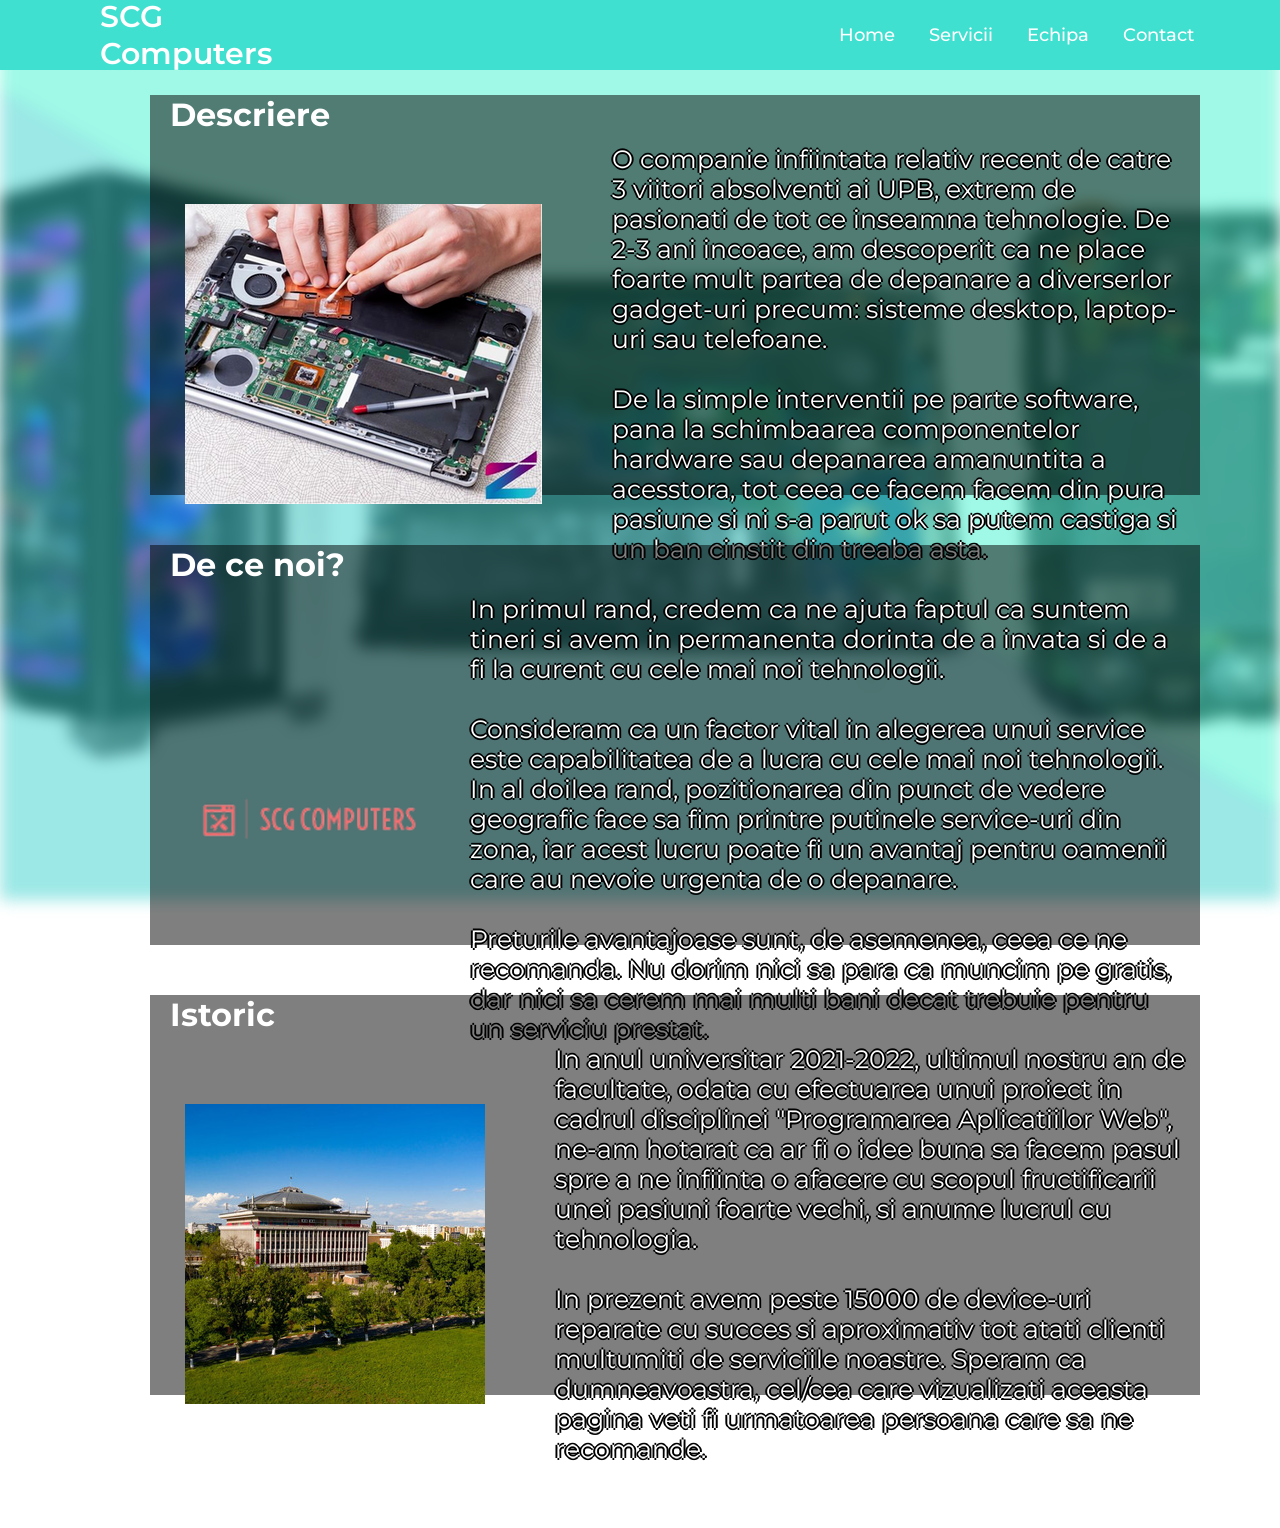
<file: index.html>
<!DOCTYPE html>
<html lang="ro">

<head>
   <title>Home</title>
   <meta charset="utf-8">
   <meta name="viewport" content="width=device-width, initial-scale=1.0">
   <link rel="stylesheet" href="style/style.css">
   <link rel="stylesheet" href="https://cdnjs.cloudflare.com/ajax/libs/font-awesome/5.15.3/css/all.min.css" />
   <link rel="icon" href="assets/icons/wrench-solid-full.svg">
   <script src="scripts/script.js" defer></script>
</head>

<body>
   <header class="wrapper">
      <nav id="navbar">
         <input type="checkbox" id="show-search">
         <input type="checkbox" id="show-menu">
         <label for="show-menu" class="menu-icon"><i class="fas fa-bars"></i></label>
         <div class="content">
            <div class="logo"><a href="index.html">SCG Computers</a></div>
            <ul class="links">
               <li><a href="index.html">Home</a></li>
               <li>
                  <a href="pages/services.html" class="desktop-link">Servicii</a>
                  <input type="checkbox" id="show-features">
                  <label for="show-features">Services</label>
                  <ul>
                     <li><a href="pages/services/laptop.html">Laptopuri</a></li>
                     <li><a href="pages/services/pc.html">Calculatoare</a></li>
                     <li><a href="pages/services/smart.html">Telefoane</a></li>
                  </ul>
               </li>
               <li>
                  <a href="pages/team.html" class="desktop-link">Echipa</a>
                  <input type="checkbox" id="show-services">
                  <label for="show-services">Echipa</label>
                  <ul>
                     <li><a href="pages/team/soare.html">Soare Alexandru</a></li>
                     <li><a href="pages/team/rares.html">Gheorghe Rares</a></li>
                     <li><a href="pages/team/coman.html">Coman Alexandru</a></li>
                  </ul>
               </li>
               <li><a href="pages/contact.html">Contact</a></li>
            </ul>
         </div>
      </nav>
   </header>
   <br><br><br><br><br>
   <div class="bg-box">
      <div class="box">
         <h1 class="headings">Descriere</h1>
         <div class="element">
            <div class="img_and_text">
               <img src="assets/images/home/service.png" class="service-image">
               <p class="index-parap">O companie infiintata relativ recent de catre 3 viitori absolventi ai UPB, extrem
                  de pasionati de tot ce inseamna tehnologie.
                  De 2-3 ani incoace, am descoperit ca ne place foarte mult partea de depanare a diverserlor gadget-uri
                  precum: sisteme desktop, laptop-uri sau telefoane.<br><br> De la simple interventii pe parte software,
                  pana la schimbaarea componentelor hardware sau depanarea amanuntita a acesstora, tot ceea ce facem
                  facem din pura pasiune si ni s-a parut ok sa putem castiga si un ban cinstit din treaba asta.

               </p>
            </div>
         </div>
      </div>
      <div class="buffer"></div>
      <div class="box">
         <h1 class="headings">De ce noi?</h1>
         <div class="element">
            <img src="assets/images/home/logo.v1.png" alt="company logo" class="img-logo">
            <p class="index-parap">In primul rand, credem ca ne ajuta faptul ca suntem tineri si avem in permanenta
               dorinta de a invata si de a fi la curent cu cele mai noi tehnologii.<br><br> Consideram ca un factor
               vital in alegerea unui service este capabilitatea de a lucra cu cele mai noi tehnologii.
               In al doilea rand, pozitionarea din punct de vedere geografic face sa fim printre putinele service-uri
               din zona, iar acest lucru poate fi un avantaj pentru oamenii care au nevoie urgenta de o
               depanare.<br><br>
               Preturile avantajoase sunt, de asemenea, ceea ce ne recomanda. Nu dorim nici sa para ca muncim pe gratis,
               dar nici sa cerem mai multi bani decat trebuie pentru un serviciu prestat.
            </p>
         </div>
      </div>
      <div class="buffer"></div>
      <div class="box">
         <h1 class="headings">Istoric</h1>
         <div class="element">
            <img src="assets/images/home/politehnica.jpg" alt="upb bucuresti" class="img-politehnica">
            <p class="index-parap">In anul universitar 2021-2022, ultimul nostru an de facultate, odata cu efectuarea
               unui proiect in cadrul disciplinei "Programarea Aplicatiilor Web", ne-am hotarat ca ar fi o idee buna sa
               facem pasul spre a ne infiinta o afacere cu scopul fructificarii unei pasiuni foarte vechi, si anume
               lucrul cu tehnologia.<br><br>
               In prezent avem peste 15000 de device-uri reparate cu succes si aproximativ tot atati clienti multumiti
               de serviciile noastre. Speram ca dumneavoastra, cel/cea care vizualizati aceasta pagina veti fi
               urmatoarea persoana care sa ne recomande.
            </p>
         </div>
      </div>
   </div>
   <br><br><br><br><br>
   <footer>
      <div class="button-vertical-align">
         <button id="myBtn" title="Go to top">&#10148;</button>
      </div>
   </footer>
   <br><br>
</body>

</html>
</file>
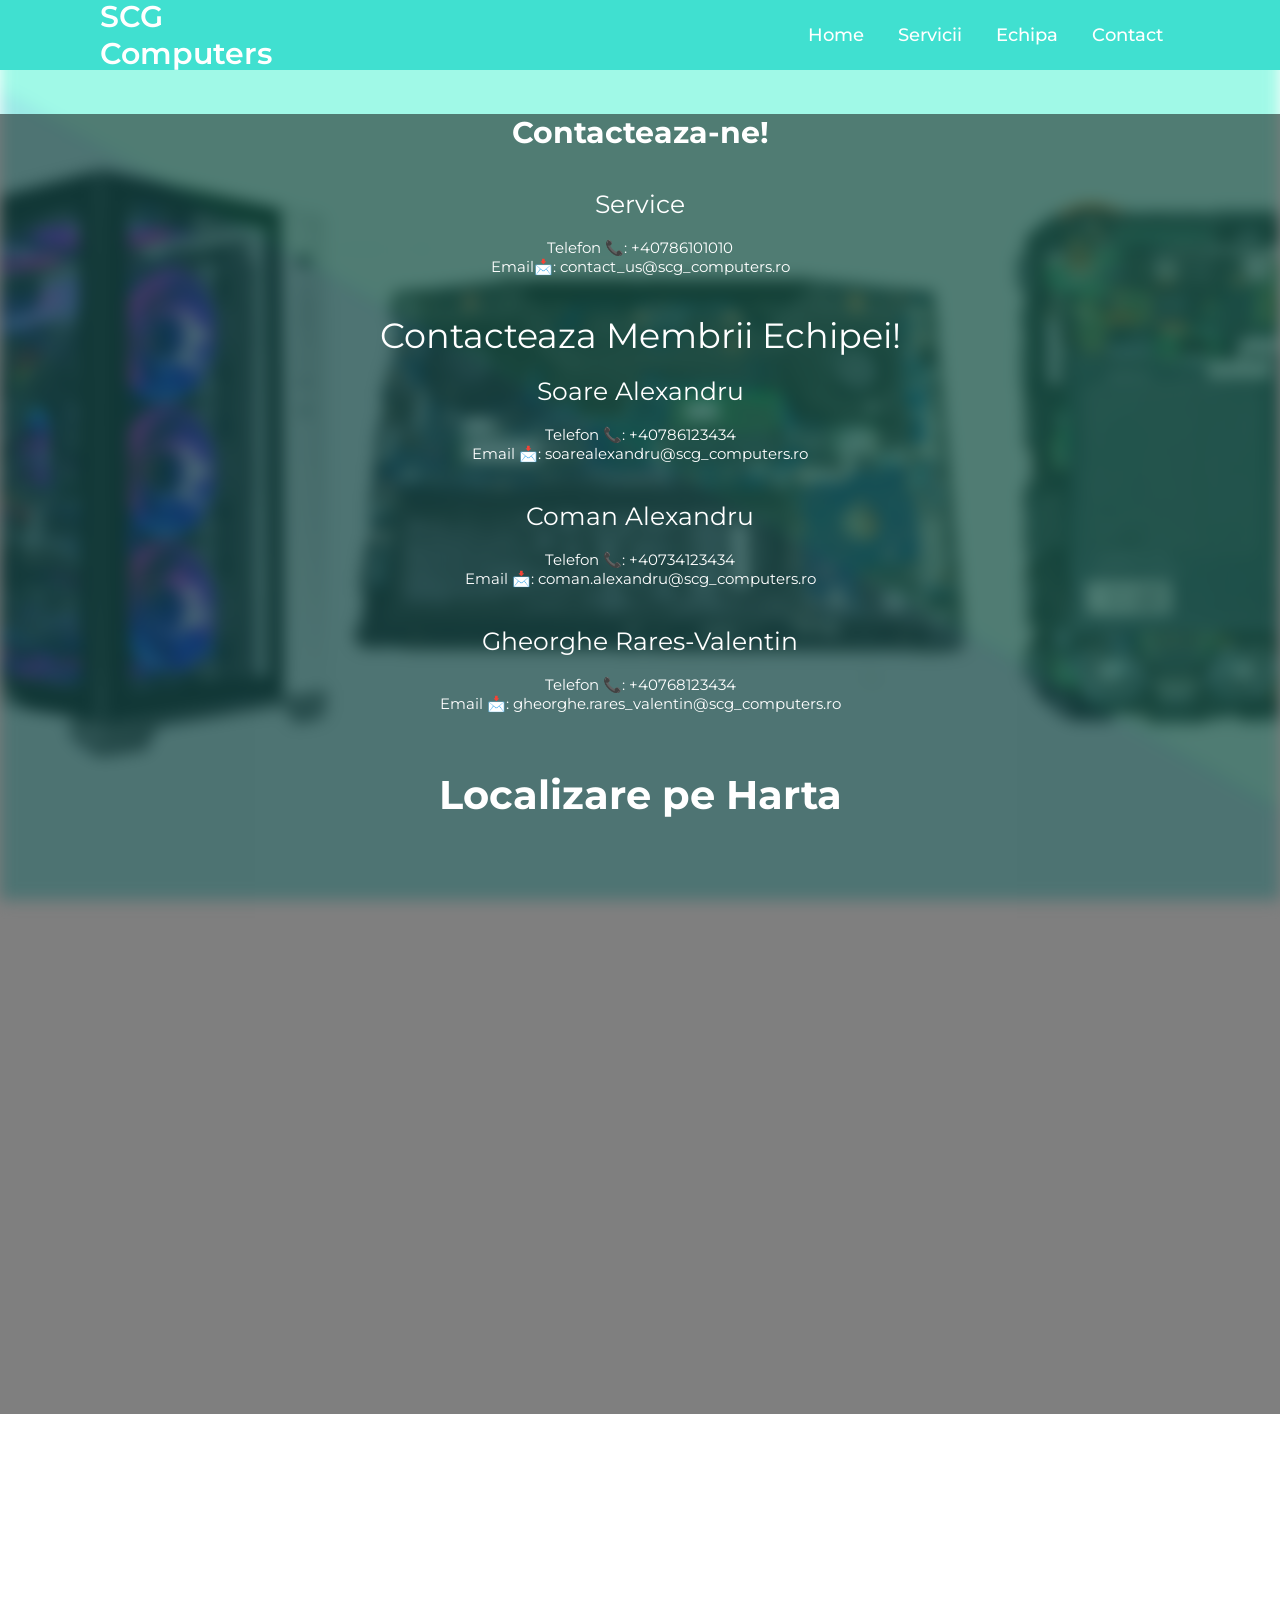
<file: pages/contact.html>
<!DOCTYPE html>
<html lang="en">

<head>
   <meta charset="UTF-8">
   <meta name="viewport" content="width=device-width, initial-scale=1.0">
   <meta http-equiv="X-UA-Compatible" content="ie=edge">
   <title>Contact Us!</title>
   <link rel="stylesheet" href="../style/style_contact_page.css">
   <link rel="stylesheet" href="https://cdnjs.cloudflare.com/ajax/libs/font-awesome/5.15.3/css/all.min.css" />
   <link rel="icon" href="../assets/icons/wrench-solid-full.svg">
   <script src="../scripts/script.js" defer></script>
</head>

<body>
   <div class="wrapper">
      <nav>
         <input type="checkbox" id="show-search">
         <input type="checkbox" id="show-menu">
         <label for="show-menu" class="menu-icon"><i class="fas fa-bars"></i></label>
         <div class="content">
            <div class="logo"><a href="../index.html">SCG Computers</a></div>
            <ul class="links">
               <li><a href="../index.html">Home</a></li>
               <li>
                  <a href="services.html" class="desktop-link">Servicii</a>
                  <input type="checkbox" id="show-features">
                  <label for="show-features">Services</label>
                  <ul>
                     <li><a href="services/laptop.html">Laptopuri</a></li>
                     <li><a href="services/pc.html">Calculatoare</a></li>
                     <li><a href="services/smart.html">Telefoane</a></li>
                  </ul>
               </li>
               <li>
                  <a href="team.html" class="desktop-link">Echipa</a>
                  <input type="checkbox" id="show-services">
                  <label for="show-services">Echipa</label>
                  <ul>
                     <li><a href="team/soare.html">Soare Alexandru</a></li>
                     <li><a href="team/rares.html">Gheorghe Rares</a></li>
                     <li><a href="team/coman.html">Coman Alexandru</a></li>
                  </ul>
               </li>
               <li><a href="contact.html">Contact</a></li>
            </ul>
         </div>
      </nav>
   </div>
   <br>
   <br>
   <br>
   <br>
   <br>
   <br>
   <div class="big_box">
      <h1 style="text-align: center; font-size: 30px;">Contacteaza-ne!</h1>
      <br>
      <br>
      <p style="text-align: center; font-size: 25px;">Service</p>
      <br>
      <p style="text-align: center; font-size: 15px;">Telefon &#128222;: +40786101010</p>
      <p style="text-align: center; font-size: 15px;">Email&#128233;: contact_us@scg_computers.ro</p>
      <br>
      <br>
      <p style="text-align: center;font-size: 35px;">Contacteaza Membrii Echipei!</p>
      <br>
      <p style="text-align: center; font-size: 25px;">Soare Alexandru</p>
      <br>
      <p style="text-align: center; font-size: 15px;">Telefon &#128222;: +40786123434</p>
      <p style="text-align: center; font-size: 15px;">Email &#128233;: soarealexandru@scg_computers.ro</p>
      <br>
      <br>
      <p style="text-align: center; font-size: 25px;">Coman Alexandru</p>
      <br>
      <p style="text-align: center; font-size: 15px;">Telefon &#128222;: +40734123434</p>
      <p style="text-align: center; font-size: 15px;">Email &#128233;: coman.alexandru@scg_computers.ro</p>
      <br>
      <br>
      <p style="text-align: center; font-size: 25px;">Gheorghe Rares-Valentin</p>
      <br>
      <p style="text-align: center; font-size: 15px;">Telefon &#128222;: +40768123434</p>
      <p style="text-align: center; font-size: 15px;">Email &#128233;: gheorghe.rares_valentin@scg_computers.ro</p>
      <br>
      <br>
      <br>
      <h1 style="text-align: center; font-size: 40px;">Localizare pe Harta</h1>
      <br>
      <div class="mapouter">
         <div class="gmap_canvas" style="align-content: center;">
            <iframe width="600" height="500" id="gmap_canvas"
               src="https://maps.google.com/maps?q=primo%20romancierilor&t=&z=13&ie=UTF8&iwloc=&output=embed"
               frameborder="0" scrolling="no" marginheight="0" marginwidth="0"></iframe><a
               href="https://123movies-to.org">123movies</a><br>
            <style>
               .mapouter {
                  position: absolute;
                  text-align: right;
                  height: 500px;
                  width: 600px;
                  margin-left: 35%;
               }
            </style>
            <a href="https://www.embedgooglemap.net">add google map to html</a>
            <style>
               .gmap_canvas {
                  overflow: hidden;
                  background: none !important;
                  height: 500px;
                  width: 600px;
               }
            </style>
         </div>
      </div>
      <br>
      <br>
      <br>
      <br>
      <br>
      <br>
      <br>
      <br>
      <br>
      <br>
      <br>
      <br>
   </div>
   <button id="myBtn" title="Go to top">&#10148;</button>
   <footer>
      <div class="buffer"></div>
      <br><br><br><br>
   </footer>
</body>

</html>
</file>
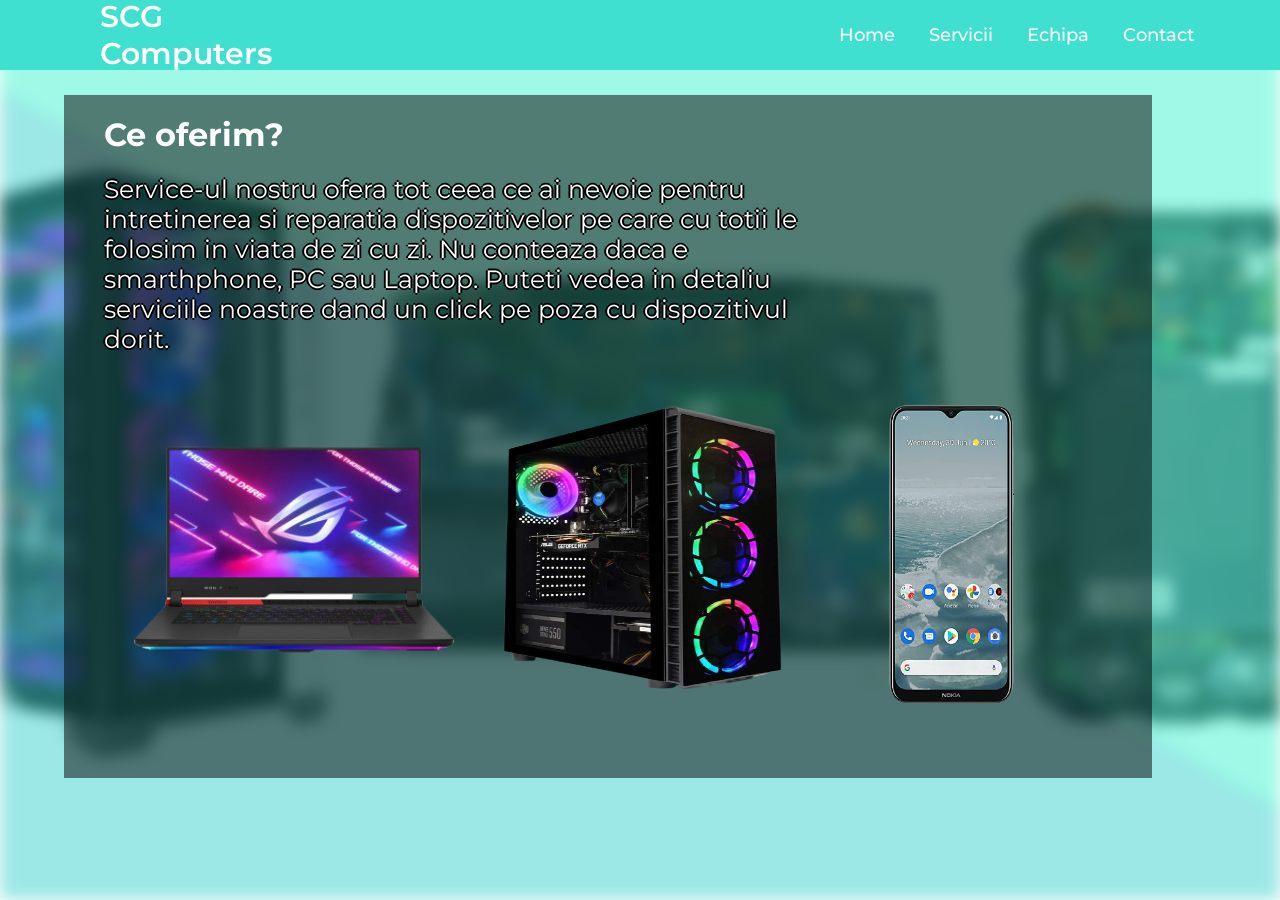
<file: pages/services.html>
<!DOCTYPE html>
<html lang="ro">
   <head>
      <meta charset="utf-8">
      <title>Servicii</title>
      <meta name="viewport" content="width=device-width, initial-scale=1.0">
      <link rel="stylesheet" href="../style/style.css">
      <link rel="icon" href="../assets/icons/wrench-solid-full.svg">
      <script src="../scripts/script.js" defer/></script>
   </head>
   <body>
      <header class="wrapper">
         <nav>
            <input type="checkbox" id="show-search">
            <input type="checkbox" id="show-menu">
            <label for="show-menu" class="menu-icon"><i class="fas fa-bars"></i></label>
            <div class="content">
               <div class="logo"><a href="../index.html">SCG Computers</a></div>
               <ul class="links">
                  <li><a href="../index.html">Home</a></li>
                  <li>
                     <a href="services.html" class="desktop-link">Servicii</a>
                     <input type="checkbox" id="show-features">
                     <label for="show-features">Services</label>
                     <ul>
                        <li><a href="services/laptop.html">Laptopuri</a></li>
                        <li><a href="services/pc.html">Calculatoare</a></li>
                        <li><a href="services/smart.html">Telefoane</a></li>
                     </ul>
                  </li>
                  <li>
                     <a href="team.html" class="desktop-link">Echipa</a>
                     <input type="checkbox" id="show-services">
                     <label for="show-services">Echipa</label>
                     <ul>
                        <li><a href="team/soare.html">Soare Alexandru</a></li>
                        <li><a href="team/rares.html">Gheorghe Rares</a></li>
                        <li><a href="team/coman.html">Coman Alexandru</a></li>
                     </ul>
                  </li>
                  <li><a href="contact.html">Contact</a></li>
               </ul>
            </div>
         </nav>
      </header>
      <br><br><br><br><br>
      <div class="services-box">
         <h1 class="headings">Ce oferim?</h1>
         <p class="services-parap">Service-ul nostru ofera tot ceea ce ai nevoie pentru intretinerea si reparatia dispozitivelor pe care cu totii le folosim in viata de zi cu zi. Nu conteaza daca e smarthphone, PC sau Laptop. Puteti vedea in detaliu serviciile noastre dand un click pe poza cu dispozitivul dorit.</p>
         <br>
         <div class="services-images">
            <a href="../pages/services/laptop.html"><img src="../assets/images/services/laptop.png" alt="picture of a laptop" class="services-img-laptop"></a>
            <a href="../pages/services/pc.html"><img src="../assets/images/services/pc.png" alt="picture of a PC" class="services-img-pc"></a>
            <a href="../pages/services/smart.html"><img src="../assets/images/services/smartphone.png" alt="picture of a smartphone" class="services-img-smart"></a>
      </div>
      </div>
      <button id="myBtn" title="Go to top">Top</button>
   </body>
</html>
</file>
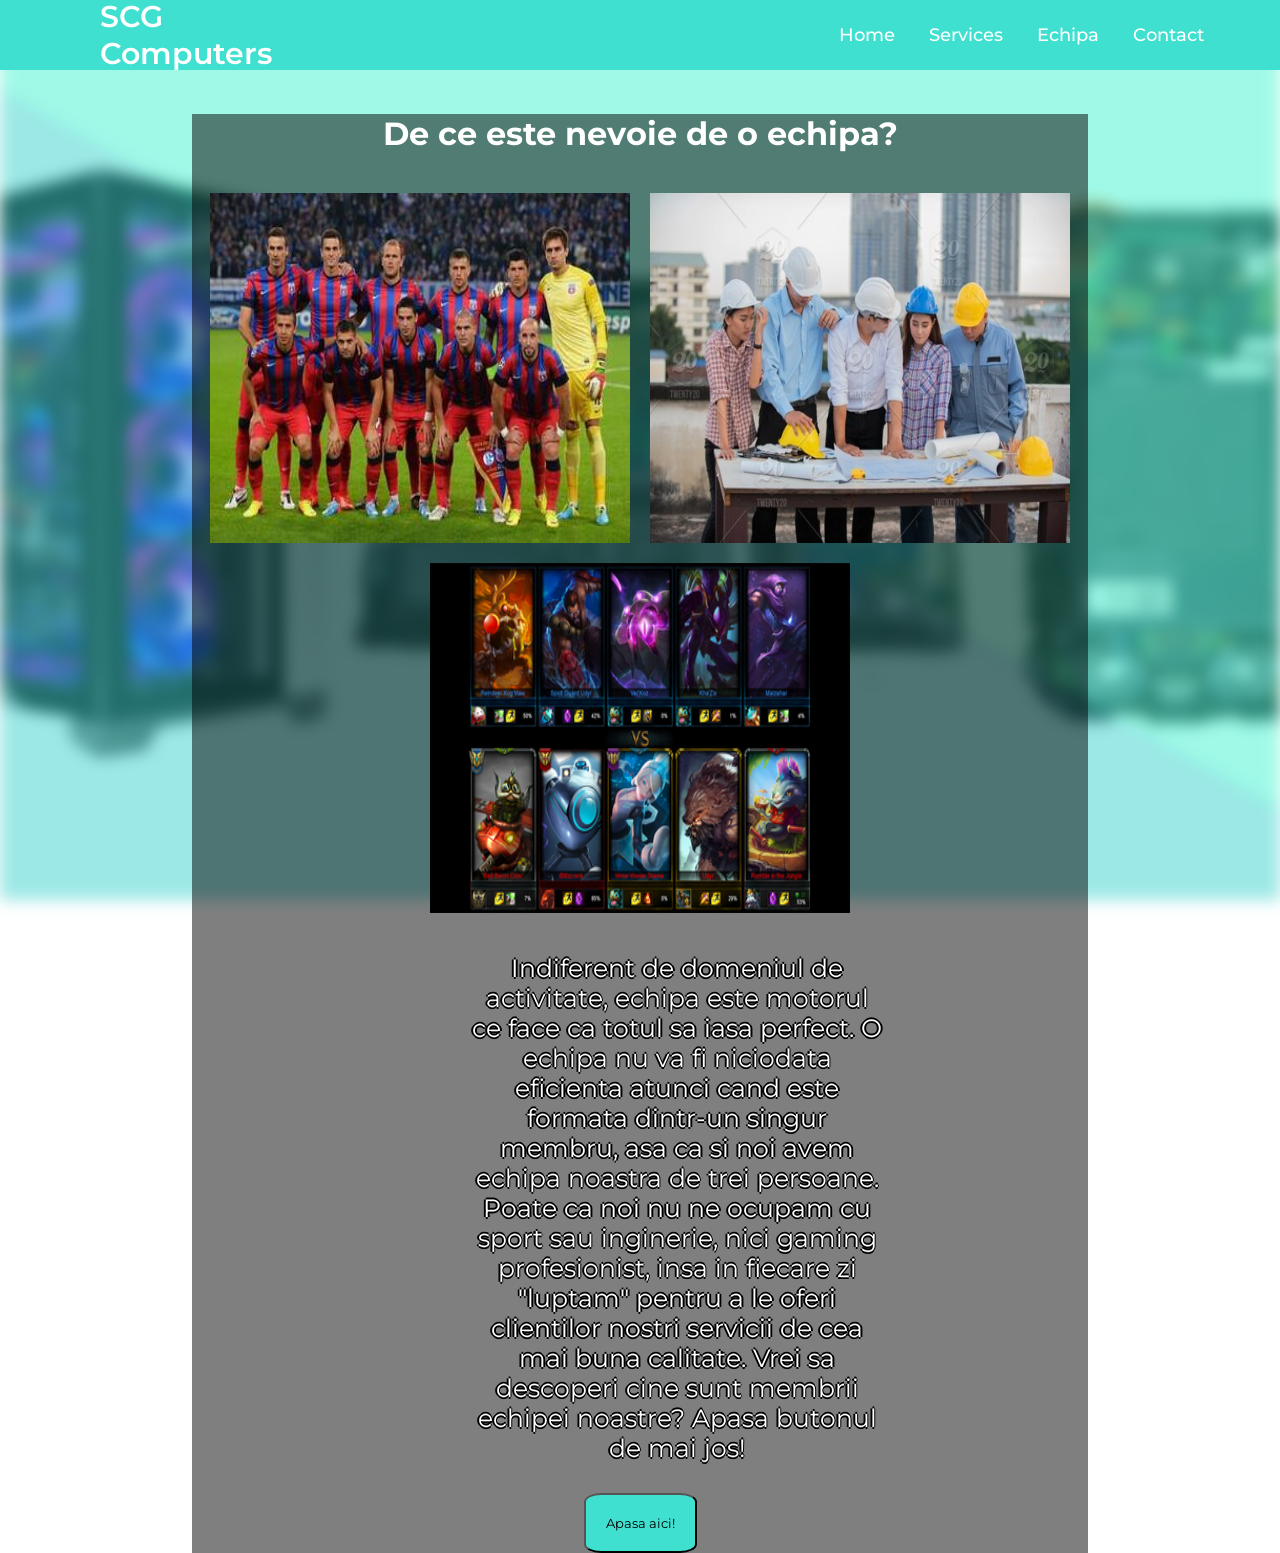
<file: pages/team.html>
<!DOCTYPE html>
<html lang="ro">
   <head>
      <meta charset="utf-8">
      <title>Echipa</title>
      <meta name="viewport" content="width=device-width, initial-scale=1.0">
      <link rel="stylesheet" href="../style/style.css">
      <link rel="stylesheet" href="https://cdnjs.cloudflare.com/ajax/libs/font-awesome/5.15.3/css/all.min.css" />
      <link rel="icon" href="../assets/icons/wrench-solid-full.svg">
      <script src="../scripts/script.js" defer></script>
   </head>
   <body>
      <header class="wrapper">
         <nav>
            <input type="checkbox" id="show-search">
            <input type="checkbox" id="show-menu">
            <label for="show-menu" class="menu-icon"><i class="fas fa-bars"></i></label>
            <div class="content">
               <div class="logo"><a href="../index.html">SCG Computers</a></div>
               <ul class="links">
                  <li><a href="../index.html">Home</a></li>
                  <li>
                     <a href="services.html" class="desktop-link">Services</a>
                     <input type="checkbox" id="show-features">
                     <label for="show-features">Services</label>
                     <ul>
                        <li><a href="services/laptop.html">Laptopuri</a></li>
                        <li><a href="services/pc.html">Calculatoare</a></li>
                        <li><a href="services/smart.html">Telefoane</a></li>
                     </ul>
                  </li>
                  <li>
                     <a href="team.html" class="desktop-link">Echipa</a>
                     <input type="checkbox" id="show-services">
                     <label for="show-services">Echipa</label>
                     <ul>
                        <li><a href="team/soare.html">Soare Alexandru</a></li>
                        <li><a href="team/rares.html">Gheorghe Rares</a></li>
                        <li><a href="team/coman.html">Coman Alexandru</a></li>
                     </ul>
                  </li>
                  <li><a href="contact.html">Contact</a></li>
               </ul>
            </div>
         </nav>
      </header>
      <br><br><br><br><br><br>
      <div class="team-box">
         <h1 class="team-headings">De ce este nevoie de o echipa?</h1>
         <div class="team-images">
            <img src="../assets/images/team/steaua.jpg" alt="steaua footbal club">
            <img src="../assets/images/team/engineers.jpg" alt="engineers team">
            <img src="../assets/images/team/league.jpg" alt="league of legends team">
         </div>
         <div class="par-box">
            <p class="team-parap">
               Indiferent de domeniul de activitate, echipa este motorul ce face ca totul sa iasa perfect. O echipa nu va fi niciodata eficienta atunci cand este formata dintr-un singur membru, asa ca si noi avem echipa noastra de trei persoane. Poate ca noi nu ne ocupam cu sport sau inginerie, nici gaming profesionist, insa in fiecare zi "luptam" pentru a le oferi clientilor nostri servicii de cea mai buna calitate. Vrei sa descoperi cine sunt membrii echipei noastre? Apasa butonul de mai jos!
            </p>
         </div>
         <form>
            <button formaction="../pages/team/coman.html" class="team-button">Apasa aici!</button>
          </form>
   </div>
      <button id="myBtn" title="Go to top">Top</button>
   </body>
</html>
</file>
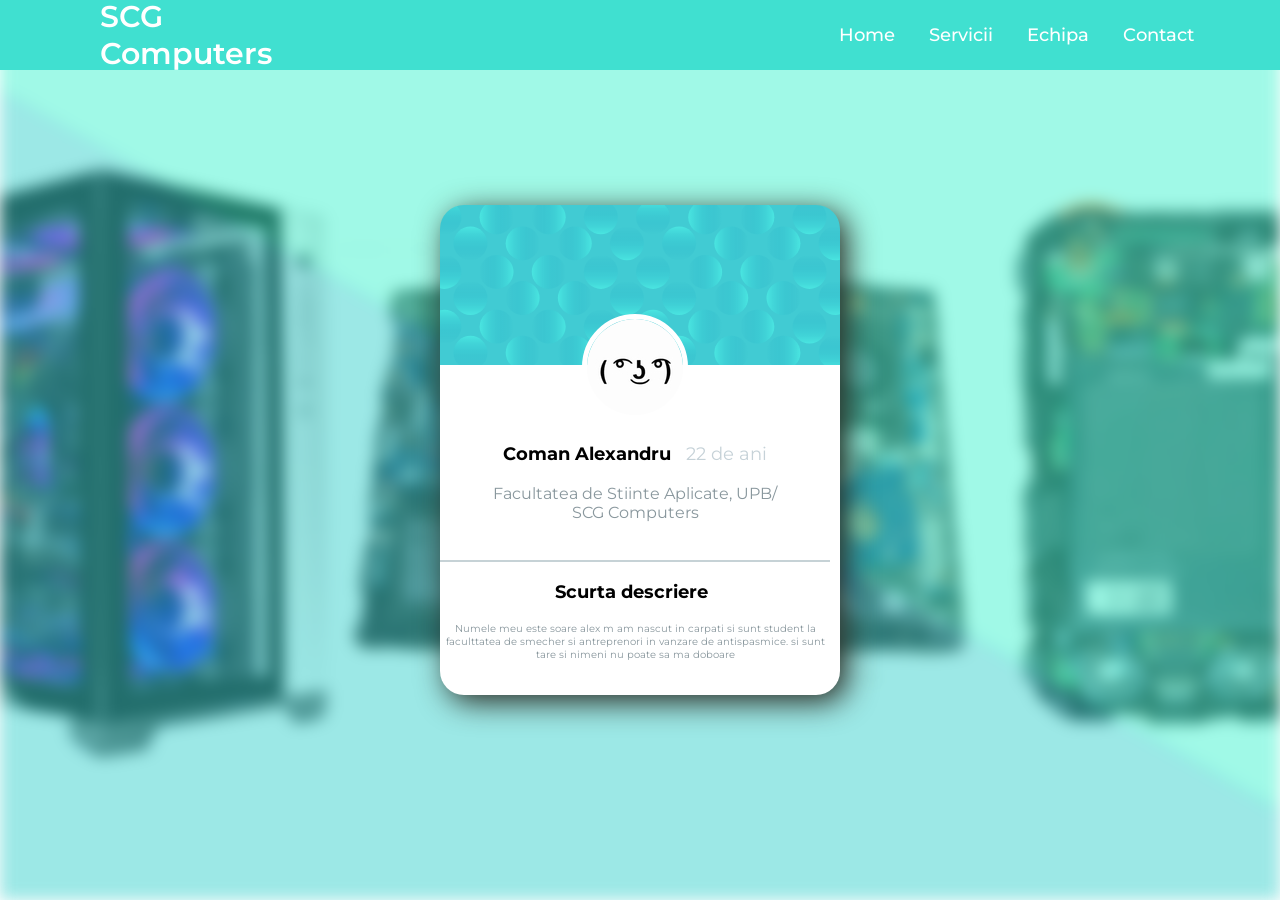
<file: pages/team/coman.html>
<!DOCTYPE html>
<html lang="en">

<head>
  <meta charset="UTF-8">
  <meta name="viewport" content="width=device-width, initial-scale=1.0">
  <meta http-equiv="X-UA-Compatible" content="ie=edge">
  <title>Team-Coman Alexandru</title>
  <link rel="stylesheet" href="../../style/style_team_cards.css">
  <link rel="stylesheet" href="https://cdnjs.cloudflare.com/ajax/libs/font-awesome/5.15.3/css/all.min.css" />
  <link rel="icon" href="../../assets/icons/wrench-solid-full.svg">
  <script src="../../scripts/script.js" defer></script>
</head>

<body>
  <div class="wrapper">
    <nav>
      <input type="checkbox" id="show-search">
      <input type="checkbox" id="show-menu">
      <label for="show-menu" class="menu-icon"><i class="fas fa-bars"></i></label>
      <div class="content">
        <div class="logo"><a href="../../index.html">SCG Computers</a></div>
        <ul class="links">
          <li><a href="../../index.html">Home</a></li>
          <li>
            <a href="../services.html" class="desktop-link">Servicii</a>
            <input type="checkbox" id="show-features">
            <label for="show-features">Services</label>
            <ul>
              <li><a href="../services/laptop.html">Laptopuri</a></li>
              <li><a href="../services/pc.html">Calculatoare</a></li>
              <li><a href="../services/smart.html">Telefoane</a></li>
            </ul>
          </li>
          <li>
            <a href="../team.html" class="desktop-link">Echipa</a>
            <input type="checkbox" id="show-services">
            <label for="show-services">Echipa</label>
            <ul>
              <li><a href="soare.html">Soare Alexandru</a></li>
              <li><a href="rares.html">Gheorghe Rares</a></li>
              <li><a href="coman.html">Coman Alexandru</a></li>
            </ul>
          </li>
          <li><a href="../contact.html">Contact</a></li>
        </ul>
      </div>
    </nav>
  </div>

  <div class="container">
    <img src="../../assets/images/team/image-coman.jpg">
    <br>
    <br>
    <h1> Coman Alexandru<a style="font-weight: lighter; color: #C6D2D8;"> &nbsp; 22 de ani</a></h1>
    <br>
    <p style="color: #89979D;">Facultatea de Stiinte Aplicate, UPB/</p>
    <p style="color: #89979D;"> SCG Computers</p>
    <br>
    <br>
    <hr class="line">
    <br>
    <div class="stats">
      <h1>Scurta descriere&nbsp;&nbsp;&nbsp;</h1>

    </div>
    <br>
    <div class="stats2">
      <p style="color: #89979D;">
        Numele meu este soare alex m am nascut in carpati si sunt student la faculttatea de smecher si antreprenori in
        vanzare de antispasmice. si sunt tare si nimeni nu poate sa ma doboare
      </p>
    </div>
  </div>
  <div class="dummy-text"></div>
</body>

</html>
</file>
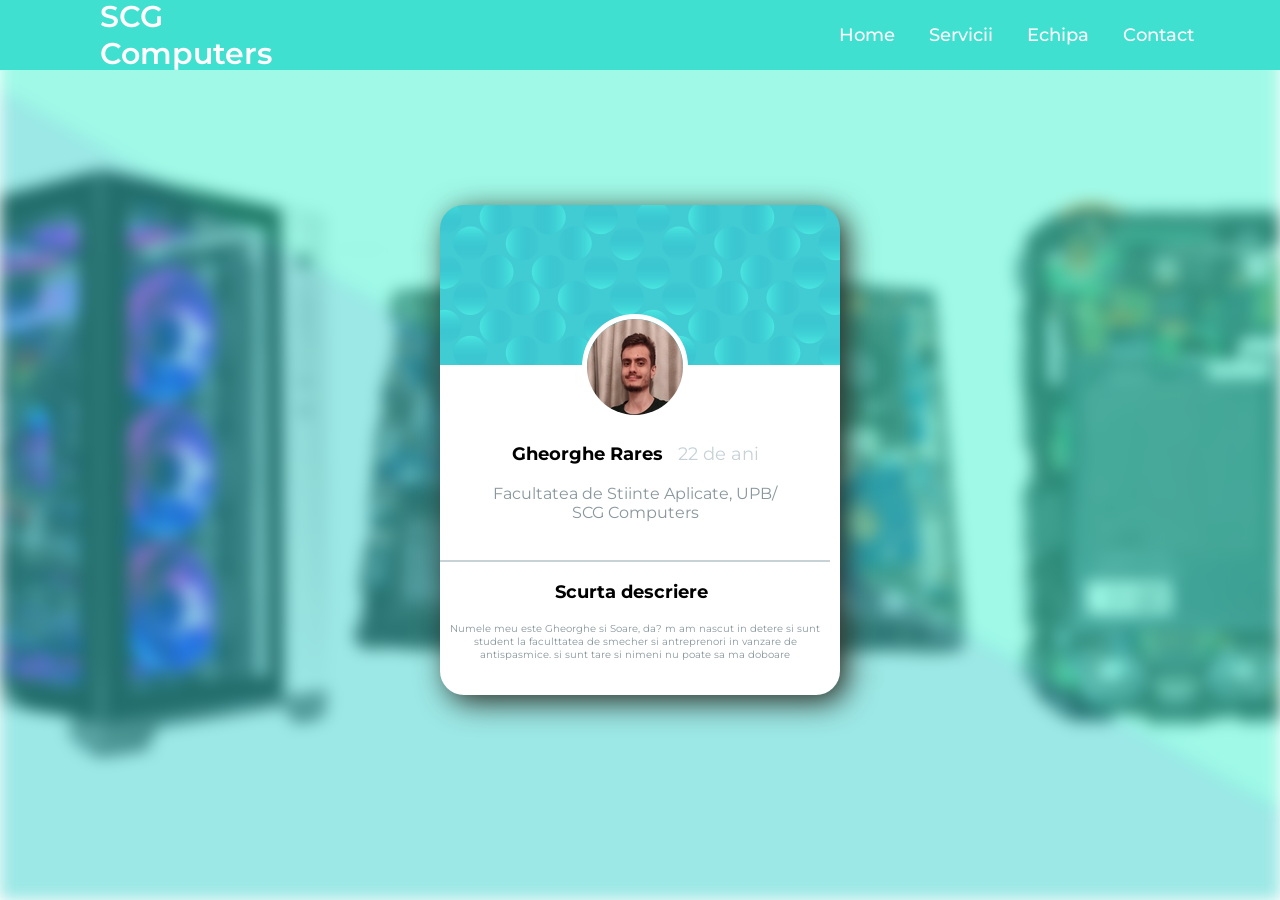
<file: pages/team/rares.html>
<!DOCTYPE html>
<html lang="en">

<head>
  <meta charset="UTF-8">
  <meta name="viewport" content="width=device-width, initial-scale=1.0">
  <meta http-equiv="X-UA-Compatible" content="ie=edge">
  <title>Team-Gheorghe Rares</title>
  <link rel="stylesheet" href="../../style/style_team_cards.css">
  <link rel="stylesheet" href="https://cdnjs.cloudflare.com/ajax/libs/font-awesome/5.15.3/css/all.min.css" />
  <link rel="icon" href="../../assets/icons/wrench-solid-full.svg">
  <script src="../../scripts/script.js" defer></script>
</head>

<body>
  <div class="wrapper">
    <nav>
      <input type="checkbox" id="show-search">
      <input type="checkbox" id="show-menu">
      <label for="show-menu" class="menu-icon"><i class="fas fa-bars"></i></label>
      <div class="content">
        <div class="logo"><a href="../../index.html">SCG Computers</a></div>
        <ul class="links">
          <li><a href="../../index.html">Home</a></li>
          <li>
            <a href="../services.html" class="desktop-link">Servicii</a>
            <input type="checkbox" id="show-features">
            <label for="show-features">Servicii</label>
            <ul>
              <li><a href="../services/laptop.html">Laptopuri</a></li>
              <li><a href="../services/pc.html">Calculatoare</a></li>
              <li><a href="../services/smart.html">Telefoane</a></li>
            </ul>
          </li>
          <li>
            <a href="../team.html" class="desktop-link">Echipa</a>
            <input type="checkbox" id="show-services">
            <label for="show-services">Echipa</label>
            <ul>
              <li><a href="soare.html">Soare Alexandru</a></li>
              <li><a href="rares.html">Gheorghe Rares</a></li>
              <li><a href="coman.html">Coman Alexandru</a></li>
            </ul>
          </li>
          <li><a href="../contact.html">Contact</a></li>
        </ul>
      </div>
    </nav>
  </div>

  <div class="container">
    <img src="../../assets/images/team/image-rares.jpg">
    <br>
    <br>
    <h1> Gheorghe Rares<a style="font-weight: lighter; color: #C6D2D8;"> &nbsp; 22 de ani</a></h1>
    <br>
    <p style="color: #89979D;">Facultatea de Stiinte Aplicate, UPB/</p>
    <p style="color: #89979D;"> SCG Computers</p>
    <br>
    <br>
    <hr class="line">
    <br>
    <div class="stats">
      <h1>Scurta descriere&nbsp;&nbsp;&nbsp;</h1>

    </div>
    <br>
    <div class="stats2">
      <p style="color: #89979D;">Numele meu este Gheorghe si Soare, da? m am nascut in detere si sunt student la
        faculttatea de smecher si antreprenori in vanzare de antispasmice. si sunt tare si nimeni nu poate sa ma doboare
      </p>
    </div>
  </div>
  <div class="dummy-text"></div>
</body>

</html>
</file>
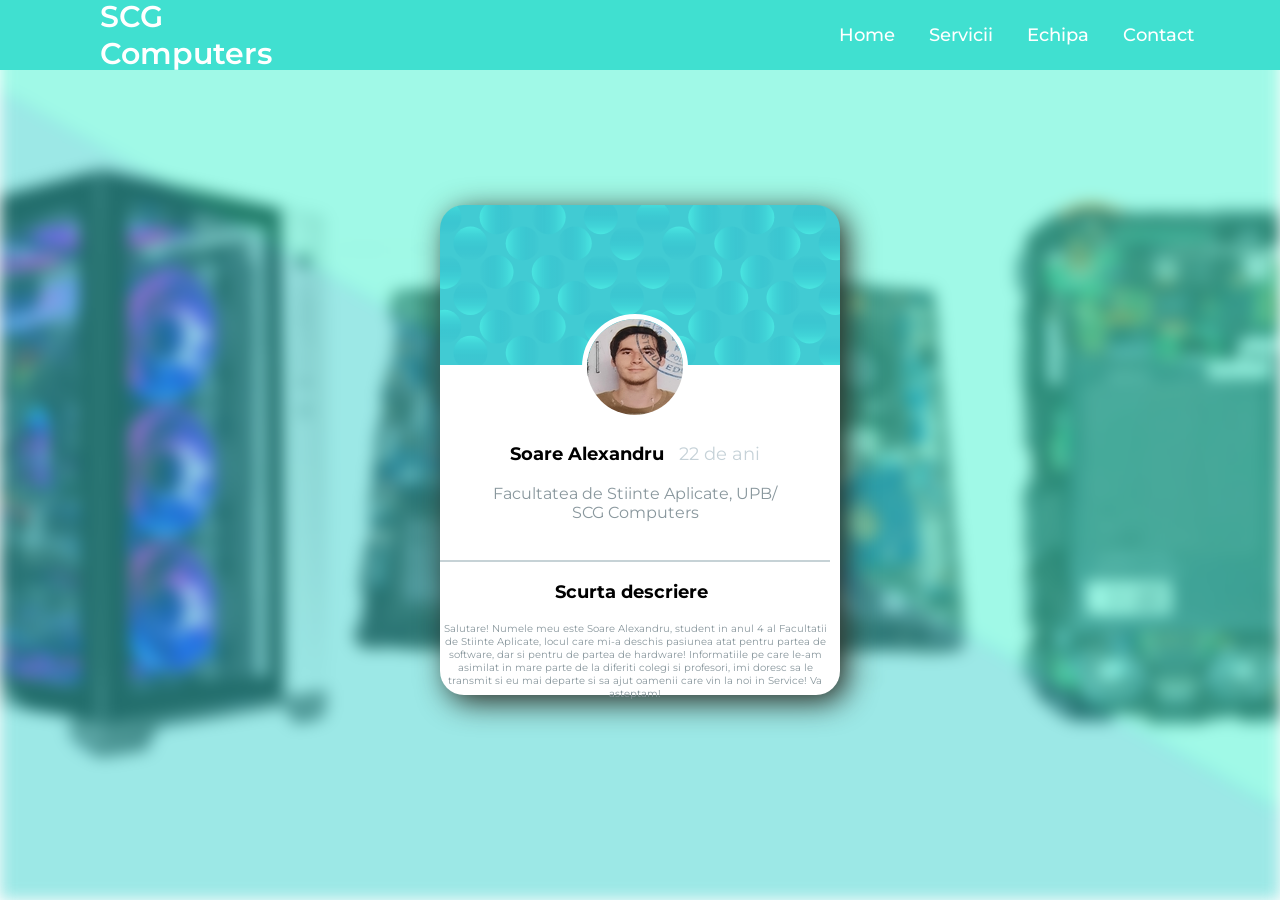
<file: pages/team/soare.html>
<!DOCTYPE html>
<html lang="en">

<head>
  <meta charset="UTF-8">
  <meta name="viewport" content="width=device-width, initial-scale=1.0">
  <meta http-equiv="X-UA-Compatible" content="ie=edge">
  <title>Team-Soare Alexandru</title>
  <link rel="stylesheet" href="../../style/style_team_cards.css">
  <link rel="stylesheet" href="https://cdnjs.cloudflare.com/ajax/libs/font-awesome/5.15.3/css/all.min.css" />
  <link rel="icon" href="../../assets/icons/wrench-solid-full.svg">
  <script src="../../scripts/script.js" defer></script>
</head>

<body>
  <div class="wrapper">
    <nav>
      <input type="checkbox" id="show-search">
      <input type="checkbox" id="show-menu">
      <label for="show-menu" class="menu-icon"><i class="fas fa-bars"></i></label>
      <div class="content">
        <div class="logo"><a href="../../index.html">SCG Computers</a></div>
        <ul class="links">
          <li><a href="../../index.html">Home</a></li>
          <li>
            <a href="../services.html" class="desktop-link">Servicii</a>
            <input type="checkbox" id="show-features">
            <label for="show-features">Services</label>
            <ul>
              <li><a href="../services/laptop.html">Laptopuri</a></li>
              <li><a href="../services/pc.html">Calculatoare</a></li>
              <li><a href="../services/smart.html">Telefoane</a></li>
            </ul>
          </li>
          <li>
            <a href="../team.html" class="desktop-link">Echipa</a>
            <input type="checkbox" id="show-services">
            <label for="show-services">Echipa</label>
            <ul>
              <li><a href="soare.html">Soare Alexandru</a></li>
              <li><a href="rares.html">Gheorghe Rares</a></li>
              <li><a href="coman.html">Coman Alexandru</a></li>
            </ul>
          </li>
          <li><a href="../contact.html">Contact</a></li>
        </ul>
      </div>
    </nav>
  </div>

  <div class="container">
    <img src="../../assets/images/team/image-soare.jpg">
    <br>
    <br>
    <h1> Soare Alexandru<a style="font-weight: lighter; color: #C6D2D8;"> &nbsp; 22 de ani</a></h1>
    <br>
    <p style="color: #89979D;">Facultatea de Stiinte Aplicate, UPB/</p>
    <p style="color: #89979D;"> SCG Computers</p>
    <br>
    <br>
    <hr class="line">
    <br>
    <div class="stats">
      <h1>Scurta descriere&nbsp;&nbsp;&nbsp;</h1>
    </div>
    <br>
    <div class="stats2">
      <p style="color: #89979D;">Salutare! Numele meu este Soare Alexandru, student in anul 4 al Facultatii de Stiinte
        Aplicate, locul care mi-a deschis pasiunea atat pentru partea de software, dar si pentru de partea de hardware!
        Informatiile pe care le-am asimilat in mare parte de la diferiti colegi si profesori, imi doresc sa le transmit
        si eu mai departe si sa ajut oamenii care vin la noi in Service! Va asteptam!</p>
    </div>
  </div>
  <div class="dummy-text"></div>
</body>

</html>
</file>
<file: style/style.css>
@import url('https://fonts.googleapis.com/css2?family=Montserrat:wght@500&display=swap');

* {
	margin: 0;
	padding: 0;
	box-sizing: border-box;
	text-decoration: none;
	font-family: 'Montserrat', arial, sans-serif;
}

body {
	font-family: 'Montserrat', arial, sans-serif;
}

html {
	min-height: 100%;
}

body {
	position: relative;
	min-height: 100vh;
}

body::before {
	content: "";
	position: fixed;
	inset: 0;
	background: url("../assets/images/common/background.jpeg") no-repeat center center / cover;
	filter: blur(8px);
	z-index: -1;
}


html,
body {
	scroll-behavior: smooth;
}

label.logo {

	font-size: 35px;
	font-weight: bold;
	color: white;
	padding: 0 100px;
	line-height: 80px;
}

.wrapper {
	background: turquoise;
	position: fixed;
	width: 100%;
	z-index: 2;
}

.wrapper nav {
	position: relative;
	display: flex;
	max-width: calc(100% - 200px);
	margin: 0 auto;
	height: 70px;
	align-items: center;
	justify-content: space-between;
}

nav .content {
	display: flex;
	align-items: center;
}

nav .content .links {
	margin-left: 550px;
	display: flex;
}

.content .logo a {
	color: #fff;
	font-size: 30px;
	font-weight: 600;
}

.content .links li {
	list-style: none;
	line-height: 70px;
}

.content .links li a,
.content .links li label {
	color: #fff;
	font-size: 18px;
	font-weight: 500;
	padding: 9px 17px;
	border-radius: 5px;
	transition: all 0.3s ease;
}

.content .links li label {
	display: none;
}

.content .links li a:hover,
.content .links li label:hover {
	background: turquoise;
}

.wrapper .search-icon,
.wrapper .menu-icon {
	color: #fff;
	font-size: 18px;
	cursor: pointer;
	line-height: 70px;
	width: 70px;
	text-align: center;
}

.wrapper .menu-icon {
	display: none;
}

.wrapper #show-search:checked~.search-icon i::before {
	content: "\f00d";
}

.wrapper .search-box {
	position: absolute;
	height: 100%;
	max-width: calc(100% - 50px);
	width: 100%;
	opacity: 0;
	pointer-events: none;
	transition: all 0.3s ease;
}

.wrapper #show-search:checked~.search-box {
	opacity: 1;
	pointer-events: auto;
}

.search-box input {
	width: 100%;
	height: 100%;
	border: none;
	outline: none;
	font-size: 17px;
	color: #fff;
	background: turquoise;
	padding: 0 100px 0 15px;
}

.search-box input::placeholder {
	color: white;
}

.search-box .go-icon {
	position: absolute;
	right: 10px;
	top: 50%;
	transform: translateY(-50%);
	line-height: 60px;
	width: 70px;
	background: turquoise;
	border: none;
	outline: none;
	color: #fff;
	font-size: 20px;
	cursor: pointer;
}

.wrapper input[type="checkbox"] {
	display: none;
}

/* Dropdown Menu code start */
.content .links ul {
	position: absolute;
	background: darkturquoise;
	top: 80px;
	z-index: -1;
	opacity: 0;
	visibility: hidden;
}

.content .links li:hover>ul {
	top: 70px;
	opacity: 1;
	visibility: visible;
	transition: all 0.3s ease;
}

.content .links ul li a {
	display: block;
	width: 100%;
	line-height: 30px;
	border-radius: 0px !important;
}

.content .links ul ul {
	position: absolute;
	top: 0;
	right: calc(-100% + 8px);
}

.content .links ul li {
	position: relative;
}

.content .links ul li:hover ul {
	top: 0;
}

.element {
	/*background:rgb(134, 226, 255);*/
	margin: 10px;
	display: flex;
	align-items: center;

}

.img {
	display: inline-block;
	vertical-align: middle;
}

.headings {
	padding-left: 20px;
	color: #fff;
}

.bg-box {
	color: #ffffff;
}

.box {
	background-color: rgba(0, 0, 0, 0.5);
	position: relative;
	width: 82%;
	left: 150px;
	transition: 1s;
	height: 400px;

}

.box:hover {
	transform: scale(1.1);
}

p {
	display: inline-block;
	margin: 0px;
	width: 70%;
	text-shadow: 0.07em 0 black, 0 0.07em black, -0.07em 0 black, 0 -0.07em black;
	font-size: 25px;

	/*vertical-align:middle;*/
}

.img_and_text {
	display: flex;
	align-items: center;
}



.buffer {
	width: 50px;
	height: 50px;
}



.index-parap {
	padding-left: 10px;

	color: #fff;
}

.service-image {

	display: inline;
	padding-right: 60px;
	padding-left: 25px;
}

.img-politehnica {
	padding-right: 60px;
	padding-left: 25px;
}

footer {
	position: relative;
}



#myBtn {
	width: 40px;
	line-height: 40px;
	overflow: hidden;
	z-index: 999;
	display: none;
	cursor: pointer;
	-moz-transform: rotate(270deg);
	-webkit-transform: rotate(270deg);
	-o-transform: rotate(270deg);
	-ms-transform: rotate(270deg);
	transform: rotate(270deg);
	position: fixed;
	bottom: 50px;
	right: 0;
	background-color: #DDD;
	color: #555;
	text-align: center;
	font-size: 30px;
	text-decoration: none;
}

#myBtn:hover {
	background-color: #DDF;
	color: #000;
}

/*Services Page styling starts here*/
.services-box {
	text-align: left;
	padding: 30px;
	background-color: rgba(0, 0, 0, 0.5);
	padding: 20px;
	width: 85%;
	position: relative;
	left: 5%;
}

.services-parap {
	padding-left: 20px;
	padding-top: 20px;

	color: #fff;
}

.services-img-laptop {
	width: 350px;
	height: 320px;
	padding: 15px;

}

.services-img-pc {
	width: 330px;
	height: 320px;
	padding: 15px;

}

.services-img-smart {
	width: 300px;
	height: 330px;
	padding: 15px;

}

.services-images {
	display: flex;
	justify-content: space-between;
	padding: 35px;

}

/*Services Subpages*/

.services-subpages {
	padding: 30px;
	background: rgba(0, 0, 0, 0.5);
	width: 40%;
	position: relative;
	left: 5%;
	color: white;
	text-shadow: 0.07em 0 black, 0 0.07em black, -0.07em 0 black, 0 -0.07em black;

}

.services-subpages ul {

	padding-top: 25px;
	padding-left: 45px;
	font-size: 20px;
}


/*Team Page*/

.team-box {
	background-color: rgba(0, 0, 0, 0.5);
	width: 70%;
	margin: auto;
}

.team-images img {
	width: 420px;
	height: 350px;
	margin: 10px;


}

.team-images {
	display: flex;
	flex-wrap: wrap;
	justify-content: center;
}

.team-headings {
	text-align: center;
	padding-bottom: 30px;
	color: #fff;
}

.team-parap {
	color: #fff;
	text-align: center;
}

.par-box {
	padding-left: 250px;
	margin: 30px;
}

.team-button {
	margin: 0 auto;
	display: block;
	border-radius: 15%;
	background-color: turquoise;
	padding: 20px;
	cursor: pointer;
	transition: all 200ms linear;
}

.team-button:hover {
	box-shadow: 0px 0px 6px 2px grey;
}

/* Responsive code start */
@media screen and (max-width: 1250px) {
	.wrapper nav {
		max-width: 100%;
		padding: 0 20px;
	}

	nav .content .links {
		margin-left: 30px;
	}

	.content .links li a {
		padding: 8px 13px;
	}

	.wrapper .search-box {
		max-width: calc(100% - 100px);
	}

	.wrapper .search-box input {
		padding: 0 100px 0 15px;
	}
}

@media screen and (max-width: 900px) {
	.wrapper .menu-icon {
		display: block;
	}

	.wrapper #show-menu:checked~.menu-icon i::before {
		content: "\f00d";
	}

	nav .content .links {
		display: block;
		position: fixed;
		background: #14181f;
		height: 100%;
		width: 100%;
		top: 70px;
		left: -100%;
		margin-left: 0;
		max-width: 350px;
		overflow-y: auto;
		padding-bottom: 100px;
		transition: all 0.3s ease;
	}

	nav #show-menu:checked~.content .links {
		left: 0%;
	}

	.content .links li {
		margin: 15px 20px;
	}

	.content .links li a,
	.content .links li label {
		line-height: 40px;
		font-size: 20px;
		display: block;
		padding: 8px 18px;
		cursor: pointer;
	}

	.content .links li a.desktop-link {
		display: none;
	}

	/* dropdown responsive code start */
	.content .links ul,
	.content .links ul ul {
		position: static;
		opacity: 1;
		visibility: visible;
		background: none;
		max-height: 0px;
		overflow: hidden;
	}

	.content .links #show-features:checked~ul,
	.content .links #show-services:checked~ul,
	.content .links #show-items:checked~ul {
		max-height: 100vh;
	}

	.content .links ul li {
		margin: 7px 20px;
	}

	.content .links ul li a {
		font-size: 18px;
		line-height: 30px;
		border-radius: 5px !important;
	}
}

@media screen and (max-width: 400px) {
	.wrapper nav {
		padding: 0 10px;
	}

	.content .logo a {
		font-size: 27px;
	}

	.wrapper .search-box {
		max-width: calc(100% - 70px);
	}

	.wrapper .search-box .go-icon {
		width: 30px;
		right: 0;
	}

	.wrapper .search-box input {
		padding-right: 30px;
	}
}

.dummy-text {
	position: absolute;
	top: 50%;
	left: 50%;
	width: 100%;
	z-index: -1;
	padding: 0 20px;
	text-align: center;
	transform: translate(-50%, -50%);
}

.dummy-text h2 {
	font-size: 45px;
	margin: 5px 0;
}
</file>
<file: style/style_contact_page.css>
@import url('https://fonts.googleapis.com/css2?family=Montserrat:wght@500&display=swap');

* {
  margin: 0;
  padding: 0;
  box-sizing: border-box;
  text-decoration: none;
  font-family: 'Montserrat', sans-serif;
  color: white;

}

html {
	min-height: 100%;
}

body {
	position: relative;
	min-height: 100vh;
}

body::before {
	content: "";
	position: fixed;
	inset: 0;
	background: url("../assets/images/common/background.jpeg") no-repeat center center / cover;
	filter: blur(8px);
	z-index: -1;
}


.wrapper {
  background: turquoise;
  position: fixed;
  width: 100%;
}

.wrapper nav {
  position: relative;
  display: flex;
  max-width: calc(100% - 200px);
  margin: 0 auto;
  height: 70px;
  align-items: center;
  justify-content: space-between;
}

nav .content {
  display: flex;
  align-items: center;
}

nav .content .links {
  margin-left: 450px;
  display: flex;
}

.content .logo a {
  color: #fff;
  font-size: 30px;
  font-weight: 600;
}

.content .links li {
  list-style: none;
  line-height: 70px;
}

.content .links li a,
.content .links li label {
  color: #fff;
  font-size: 18px;
  font-weight: 500;
  padding: 9px 17px;
  border-radius: 5px;
  transition: all 0.3s ease;
}

.content .links li label {
  display: none;
}

.content .links li a:hover,
.content .links li label:hover {
  background: turquoise;
}

.wrapper .search-icon,
.wrapper .menu-icon {
  color: #fff;
  font-size: 18px;
  cursor: pointer;
  line-height: 70px;
  width: 70px;
  text-align: center;
}

.wrapper .menu-icon {
  display: none;
}

.wrapper #show-search:checked~.search-icon i::before {
  content: "\f00d";
}

.wrapper .search-box {
  position: absolute;
  height: 100%;
  max-width: calc(100% - 50px);
  width: 100%;
  opacity: 0;
  pointer-events: none;
  transition: all 0.3s ease;
}

.wrapper #show-search:checked~.search-box {
  opacity: 1;
  pointer-events: auto;
}

.search-box input {
  width: 100%;
  height: 100%;
  border: none;
  outline: none;
  font-size: 17px;
  color: #fff;
  background: turquoise;
  padding: 0 100px 0 15px;
}

.search-box input::placeholder {
  color: white;
}

.search-box .go-icon {
  position: absolute;
  right: 10px;
  top: 50%;
  transform: translateY(-50%);
  line-height: 60px;
  width: 70px;
  background: turquoise;
  border: none;
  outline: none;
  color: #fff;
  font-size: 20px;
  cursor: pointer;
}

.wrapper input[type="checkbox"] {
  display: none;
}

/* Dropdown Menu code start */
.content .links ul {
  position: absolute;
  background: darkturquoise;
  top: 80px;
  z-index: -1;
  opacity: 0;
  visibility: hidden;
}

.content .links li:hover>ul {
  top: 70px;
  opacity: 1;
  visibility: visible;
  transition: all 0.3s ease;
}

.content .links ul li a {
  display: block;
  width: 100%;
  line-height: 30px;
  border-radius: 0px !important;
}

.content .links ul ul {
  position: absolute;
  top: 0;
  right: calc(-100% + 8px);
}

.content .links ul li {
  position: relative;
}

.content .links ul li:hover ul {
  top: 0;
}

.locatie {

  margin-left: 300px;
  margin-top: 100px;
}



.buffer {
  width: 100%;
  height: 250px;
}

.big_box {
  background-color: rgba(0, 0, 0, 0.5);
  height: 1300px;

  left: 10%;
  right: 10%;
  align-self: center;
}

#myBtn {
  width: 40px;
  line-height: 40px;
  overflow: hidden;
  z-index: 999;
  display: none;
  cursor: pointer;
  -moz-transform: rotate(270deg);
  -webkit-transform: rotate(270deg);
  -o-transform: rotate(270deg);
  -ms-transform: rotate(270deg);
  transform: rotate(270deg);
  position: fixed;
  bottom: 50px;
  right: 0;
  background-color: #DDD;
  color: #555;
  text-align: center;
  font-size: 30px;
  text-decoration: none;
}

#myBtn:hover {
  background-color: #DDF;
  color: #000;
}

/* Responsive code start */
@media screen and (max-width: 1250px) {
  .wrapper nav {
    max-width: 100%;
    padding: 0 20px;
  }

  nav .content .links {
    margin-left: 30px;
  }

  .content .links li a {
    padding: 8px 13px;
  }

  .wrapper .search-box {
    max-width: calc(100% - 100px);
  }

  .wrapper .search-box input {
    padding: 0 100px 0 15px;
  }
}

@media screen and (max-width: 900px) {
  .wrapper .menu-icon {
    display: block;
  }

  .wrapper #show-menu:checked~.menu-icon i::before {
    content: "\f00d";
  }

  nav .content .links {
    display: block;
    position: fixed;
    background: #14181f;
    height: 100%;
    width: 100%;
    top: 70px;
    left: -100%;
    margin-left: 0;
    max-width: 350px;
    overflow-y: auto;
    padding-bottom: 100px;
    transition: all 0.3s ease;
  }

  nav #show-menu:checked~.content .links {
    left: 0%;
  }

  .content .links li {
    margin: 15px 20px;
  }

  .content .links li a,
  .content .links li label {
    line-height: 40px;
    font-size: 20px;
    display: block;
    padding: 8px 18px;
    cursor: pointer;
  }

  .content .links li a.desktop-link {
    display: none;
  }

  /* dropdown responsive code start */
  .content .links ul,
  .content .links ul ul {
    position: static;
    opacity: 1;
    visibility: visible;
    background: none;
    max-height: 0px;
    overflow: hidden;
  }

  .content .links #show-features:checked~ul,
  .content .links #show-services:checked~ul,
  .content .links #show-items:checked~ul {
    max-height: 100vh;
  }

  .content .links ul li {
    margin: 7px 20px;
  }

  .content .links ul li a {
    font-size: 18px;
    line-height: 30px;
    border-radius: 5px !important;
  }
}

@media screen and (max-width: 400px) {
  .wrapper nav {
    padding: 0 10px;
  }

  .content .logo a {
    font-size: 27px;
  }

  .wrapper .search-box {
    max-width: calc(100% - 70px);
  }

  .wrapper .search-box .go-icon {
    width: 30px;
    right: 0;
  }

  .wrapper .search-box input {
    padding-right: 30px;
  }
}

.dummy-text {
  position: absolute;
  top: 50%;
  left: 50%;
  width: 100%;
  z-index: -1;
  padding: 0 20px;
  text-align: center;
  transform: translate(-50%, -50%);
}

.dummy-text h2 {
  font-size: 45px;
  margin: 5px 0;
}
</file>
<file: style/style_team_cards.css>
@import url('https://fonts.googleapis.com/css2?family=Montserrat:wght@500&display=swap');

*{
  margin: 0;
  padding: 0;
  box-sizing: border-box;
  text-decoration: none;
  font-family: 'Montserrat', sans-serif;
}

html {
	min-height: 100%;
}

body {
	position: relative;
	min-height: 100vh;
}

body::before {
	content: "";
	position: fixed;
	inset: 0;
	background: url("../assets/images/common/background.jpeg") no-repeat center center / cover;
	filter: blur(8px);
	z-index: -1;
}


html, body {
	scroll-behavior: smooth;
}

.wrapper{
  background: turquoise;
  position: fixed;
  width: 100%;
}
.wrapper nav{
  position: relative;
  display: flex;
  max-width: calc(100% - 200px);
  margin: 0 auto;
  height: 70px;
  align-items: center;
  justify-content: space-between;
}
nav .content{
  display: flex;
  align-items: center;
}
nav .content .links{
  margin-left: 550px;
  display: flex;
}
.content .logo a{
  color: #fff;
  font-size: 30px;
  font-weight: 600;
}
.content .links li{
  list-style: none;
  line-height: 70px;
}
.content .links li a,
.content .links li label{
  color: #fff;
  font-size: 18px;
  font-weight: 500;
  padding: 9px 17px;
  border-radius: 5px;
  transition: all 0.3s ease;
}
.content .links li label{
  display: none;
}
.content .links li a:hover,
.content .links li label:hover{
  background: turquoise;
}
.wrapper .search-icon,
.wrapper .menu-icon{
  color: #fff;
  font-size: 18px;
  cursor: pointer;
  line-height: 70px;
  width: 70px;
  text-align: center;
}
.wrapper .menu-icon{
  display: none;
}
.wrapper #show-search:checked ~ .search-icon i::before{
  content: "\f00d";
}
.wrapper .search-box{
  position: absolute;
  height: 100%;
  max-width: calc(100% - 50px);
  width: 100%;
  opacity: 0;
  pointer-events: none;
  transition: all 0.3s ease;
}
.wrapper #show-search:checked ~ .search-box{
  opacity: 1;
  pointer-events: auto;
}
.search-box input{
  width: 100%;
  height: 100%;
  border: none;
  outline: none;
  font-size: 17px;
  color: #fff;
  background: turquoise;
  padding: 0 100px 0 15px;
}
.search-box input::placeholder{
  color: white;
}
.search-box .go-icon{
  position: absolute;
  right: 10px;
  top: 50%;
  transform: translateY(-50%);
  line-height: 60px;
  width: 70px;
  background: turquoise;
  border: none;
  outline: none;
  color: #fff;
  font-size: 20px;
  cursor: pointer;
}
.wrapper input[type="checkbox"]{
  display: none;
}
/* Dropdown Menu code start */
.content .links ul{
  position: absolute;
  background: darkturquoise;
  top: 80px;
  z-index: -1;
  opacity: 0;
  visibility: hidden;
}
.content .links li:hover > ul{
  top: 70px;
  opacity: 1;
  visibility: visible;
  transition: all 0.3s ease;
}
.content .links ul li a{
  display: block;
  width: 100%;
  line-height: 30px;
  border-radius: 0px!important;
}
.content .links ul ul{
  position: absolute;
  top: 0;
  right: calc(-100% + 8px);
}
.content .links ul li{
  position: relative;
}
.content .links ul li:hover ul{
  top: 0;
}
/* Responsive code start */
@media screen and (max-width: 1250px){
  .wrapper nav{
    max-width: 100%;
    padding: 0 20px;
  }
  nav .content .links{
    margin-left: 30px;
  }
  .content .links li a{
    padding: 8px 13px;
  }
  .wrapper .search-box{
    max-width: calc(100% - 100px);
  }
  .wrapper .search-box input{
    padding: 0 100px 0 15px;
  }
}
@media screen and (max-width: 900px){
  .wrapper .menu-icon{
    display: block;
  }
  .wrapper #show-menu:checked ~ .menu-icon i::before{
    content: "\f00d";
  }
  nav .content .links{
    display: block;
    position: fixed;
    background: #14181f;
    height: 100%;
    width: 100%;
    top: 70px;
    left: -100%;
    margin-left: 0;
    max-width: 350px;
    overflow-y: auto;
    padding-bottom: 100px;
    transition: all 0.3s ease;
  }
  nav #show-menu:checked ~ .content .links{
    left: 0%;
  }
  .content .links li{
    margin: 15px 20px;
  }
  .content .links li a,
  .content .links li label{
    line-height: 40px;
    font-size: 20px;
    display: block;
    padding: 8px 18px;
    cursor: pointer;
  }
  .content .links li a.desktop-link{
    display: none;
  }
  /* dropdown responsive code start */
  .content .links ul,
  .content .links ul ul{
    position: static;
    opacity: 1;
    visibility: visible;
    background: none;
    max-height: 0px;
    overflow: hidden;
  }
  .content .links #show-features:checked ~ ul,
  .content .links #show-services:checked ~ ul,
  .content .links #show-items:checked ~ ul{
    max-height: 100vh;
  }
  .content .links ul li{
    margin: 7px 20px;
  }
  .content .links ul li a{
    font-size: 18px;
    line-height: 30px;
    border-radius: 5px!important;
  }
}

.container{
  width: 400px;
  height: 490px;
  background-color: white;
  position: absolute;
  top: 50%;
  left: 50%;
  transform: translate(-50%,-50%);
    background-image: url('../assets/images/team/common/bg-pattern-card.svg');
    background-position: top;
    background-repeat: no-repeat;
    background-size: contain;
    padding-right: 10px;


    text-align: center;
    border: 2px;
    border-radius: 24px;
    box-shadow: 7px 7px 30px #2B2C24;


}

.container img{

margin-top: 28%;
border-radius: 50%;
border-style: solid;
border-width: 5px;
border-color: white;
}



hr.line{

border: 1px solid #C6D2D6;
}


.container h1{
  font-size: 18px;
}


.stats {

display: flex;
justify-content: center;
font-size: 18px;
margin-left: 2%;
}

.stats2 {

display: flex;
justify-content: center;
font-size: 10px;

}

@media screen and (max-width: 400px){
  .wrapper nav{
    padding: 0 10px;
  }
  .content .logo a{
    font-size: 27px;
  }
  .wrapper .search-box{
    max-width: calc(100% - 70px);
  }
  .wrapper .search-box .go-icon{
    width: 30px;
    right: 0;
  }
  .wrapper .search-box input{
    padding-right: 30px;
  }
}
.dummy-text{
  position: absolute;
  top: 50%;
  left: 50%;
  width: 100%;
  z-index: -1;
  padding: 0 20px;
  text-align: center;
  transform: translate(-50%, -50%);
}
.dummy-text h2{
  font-size: 45px;
  margin: 5px 0;
}
</file>
